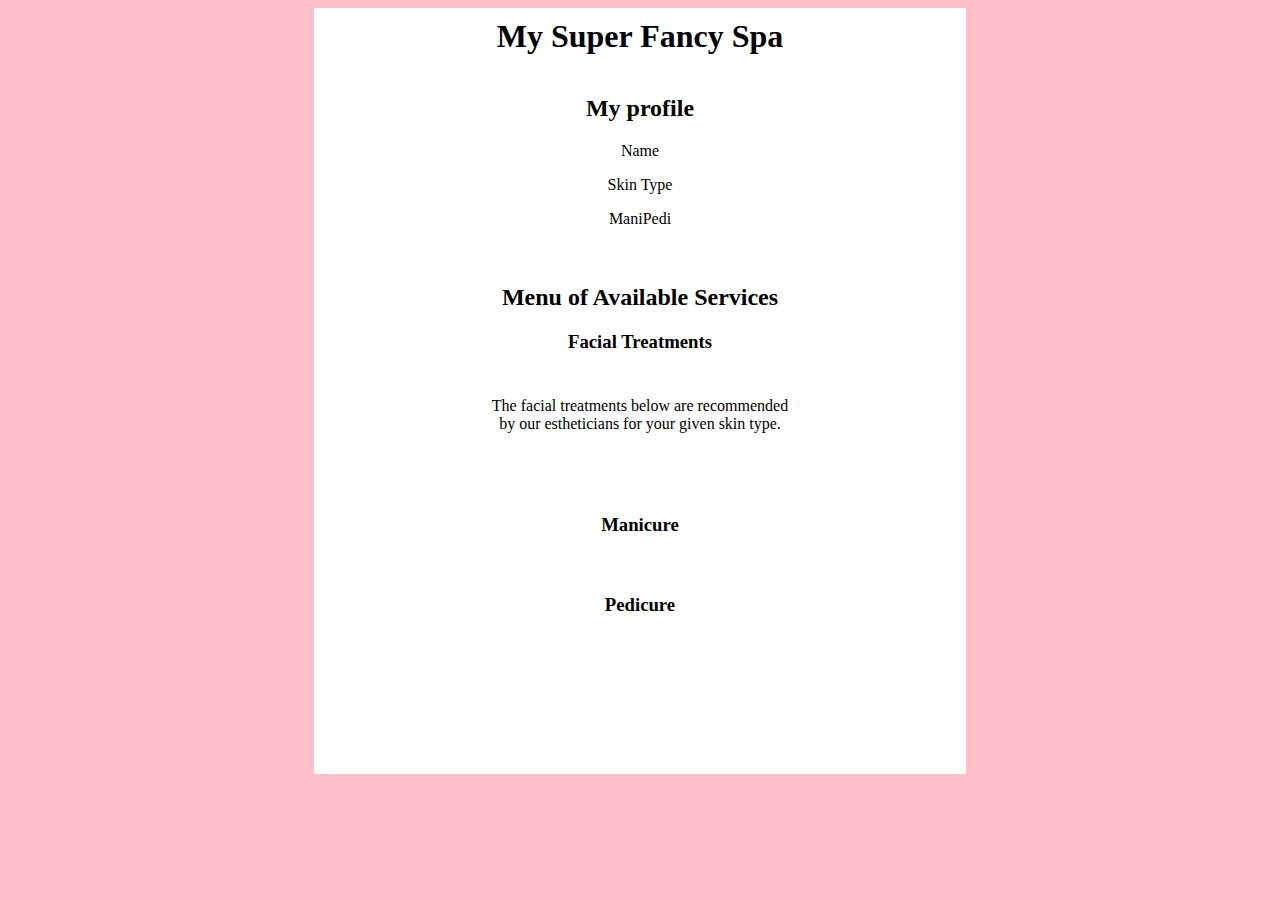
<file: src/main/resources/templates/menu.html>
<!DOCTYPE html>
<html lang="en" xmlns:th = "http://www.thymeleaf.org/">
<head>
    <meta charset="UTF-8" />
    <title>Spa Menu</title>
    <link href="../static/css/styles.css" th:href="@{/css/styles.css}" rel="stylesheet" />
</head>
<body>

<h1>My Super Fancy Spa</h1>

<div id = "clientProfile">
    <h2>My profile</h2>
    <p th:text="${name}">Name</p>
    <p th:text="${skintype}">Skin Type</p>
    <p th:text="${manipedi}">ManiPedi</p>
</div>

<div id = "servicesMenu">

    <h2>Menu of Available Services</h2>

    <h3>Facial Treatments</h3>
    <div>
        <p>The facial treatments below are recommended by our estheticians for your given skin type.</p>
    </div>
    <table>
        <th:block th:each="facial : ${appropriateFacials}">
            <tr>
                <td th:text="${facial}"></td>
            </tr>
        </th:block>
    </table>

    <div th:if="${manipedi == 'manicure' or manipedi == 'both'}">
        <h3>Manicure</h3>
        <p th:replace="fragments :: manicureDescription"></p>
    </div>
    <div th:if="${manipedi == 'pedicure' or manipedi == 'both'}">
        <h3>Pedicure</h3>
        <p th:replace="fragments :: pedicureDescription"></p>
    </div>

</div>

<footer>
    <div class="horizontal-container">
        <div class="blue nail-polish"></div>
        <div class="pink nail-polish"></div>
        <div class="green nail-polish"></div>
        <div class="purple nail-polish"></div>
        <div class="red nail-polish"></div>
    </div>
</footer>

</body>
</html>
</file>
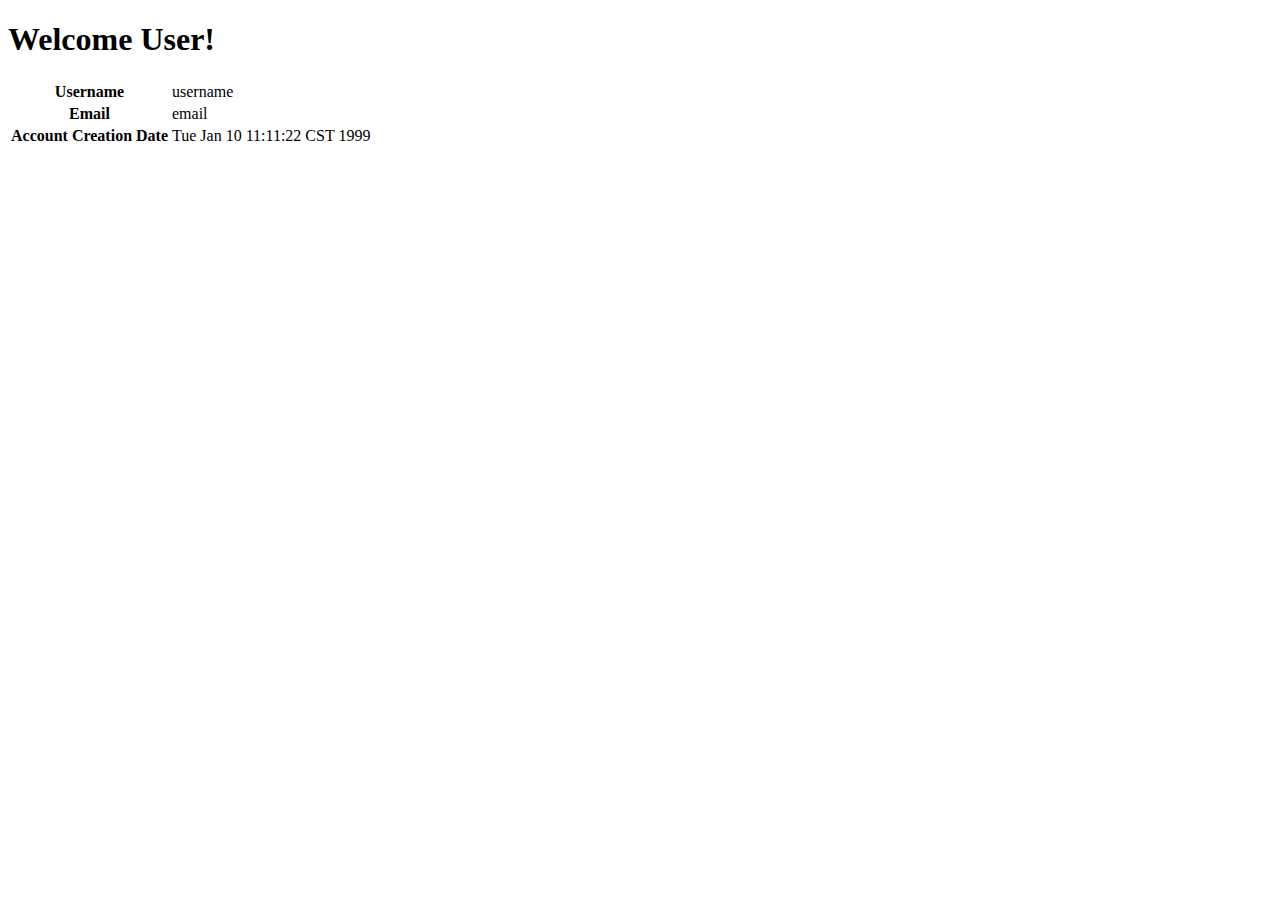
<file: src/main/resources/templates/user/detail.html>
<!DOCTYPE html>
<html lang="en" xmlns:th="http://www.thymeleaf.org/">
<head>
    <meta charset="UTF-8"/>
    <title></title>
</head>
<body>

<h1 th:text="${'Welcome ' + user.username + '!'}">Welcome User!</h1>

<table>
    <tr>
        <th>Username</th>
        <td th:text="${user.username}">username</td>
    </tr>
    <tr>
        <th>Email</th>
        <td th:text="${user.email}">email</td>
    </tr>
    <tr>
        <th>Account Creation Date</th>
        <td th:text="${user.creationDate}">Tue Jan 10 11:11:22 CST 1999</td>
    </tr>
</table>

</body>
</html>
</file>
